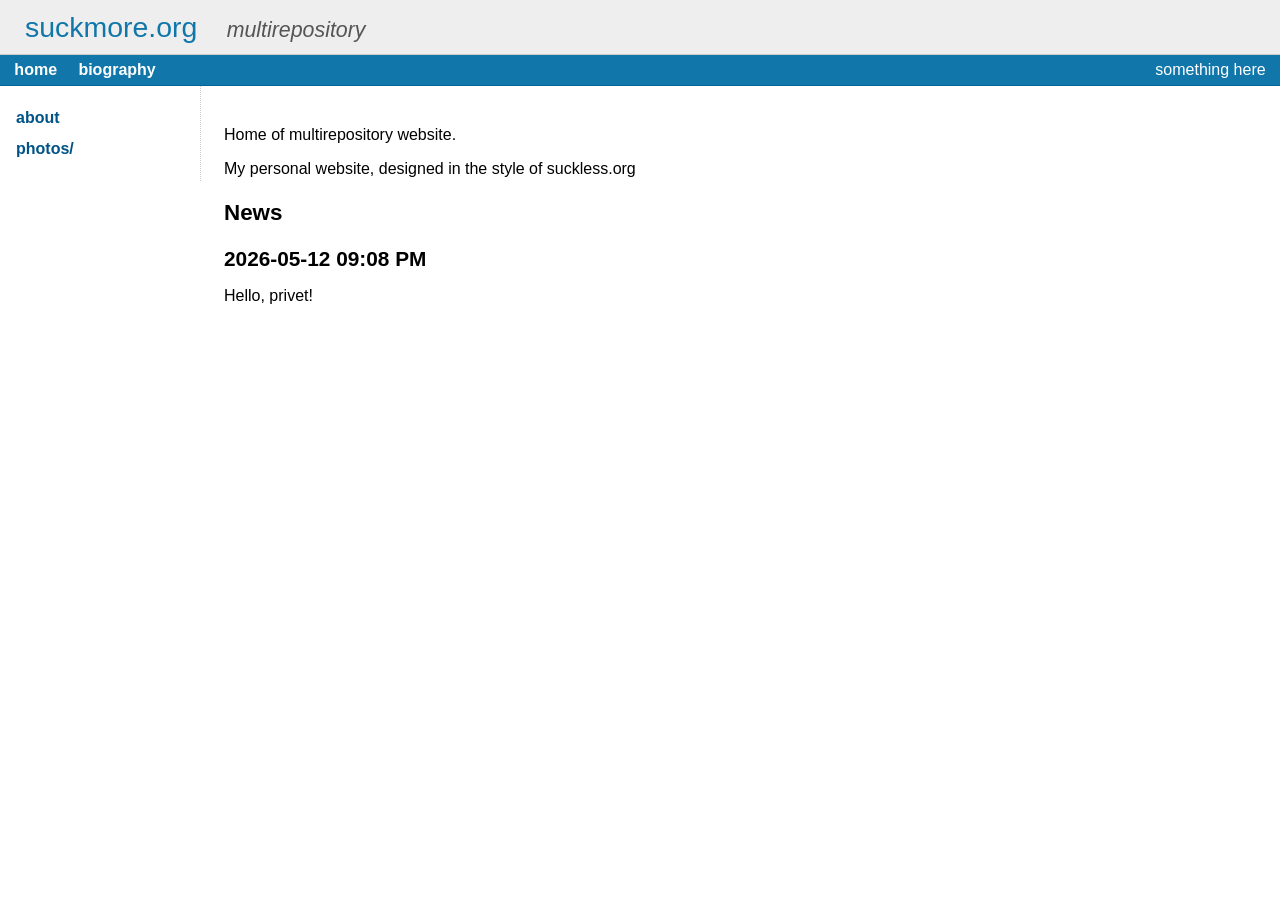
<file: index.html>
<!doctype html>
<html>
<head>
	<meta charset="utf-8">
	<title>multirepository website</title>
	<link rel="icon" type="image/x-icon" href="/favicon.ico">
	<link rel="stylesheet" type="text/css" href="css/style.css"/>
</head>
<body>

<div id="header">
	<a id="headerLink">suckmore.org</a>
	<span class="hidden"> - </span>
	<span id="headerSubtitle">multirepository</span>
</div>
<hr class="hidden"/>
<div id="menu">
	<a href="/"><b>home</b></a>
	<a href="/biography/"><b>biography</b></a>
	<span class="right">
		<a>something here</a>
	</span>
</div>
<hr class="hidden"/>
<div id="content">
<div id="nav">
	<ul>
	<li><a href="/"><b>about</b></a></li>
	<li><a href="/photos/"><b>photos/</b></a></li>
	</ul>
</div>
<hr class="hidden"/>
<div id="main">

<p>Home of multirepository website.</p>
<p>My personal website, designed in the style of suckless.org</p>
<h1>News</h1>
<h2>2026-05-12 09:08 PM</h2>
<p>Hello, privet!</p>
</div>

</div>

</body>
</html>
</file>
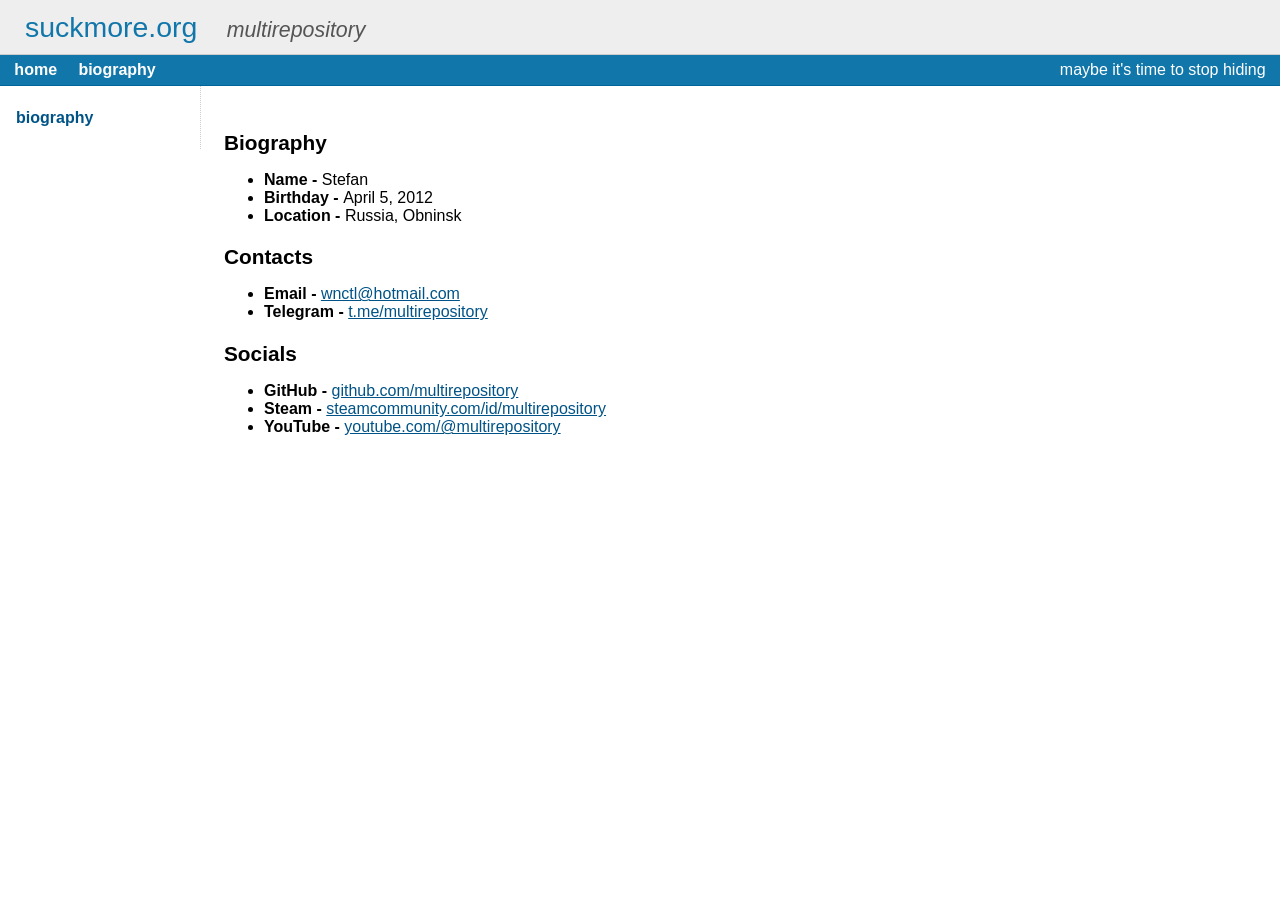
<file: biography/index.html>
<!doctype html>
<html>
<head>
	<meta charset="utf-8">
	<title>multirepository website</title>
	<link rel="stylesheet" type="text/css" href="../css/style.css"/>
</head>
<body>

<div id="header">
	<a id="headerLink">suckmore.org</a>
	<span class="hidden"> - </span>
	<span id="headerSubtitle">multirepository</span>
</div>
<hr class="hidden"/>
<div id="menu">
	<a href="/"><b>home</b></a>
	<a href="/biography/"><b>biography</b></a>
	<span class="right">
		<a>maybe it's time to stop hiding</a>
	</span>
</div>
<hr class="hidden"/>
<div id="content">
<div id="nav">
	<ul>
	<li><a href="/biography/"><b>biography</b></a></li>
	</ul>
</div>
<hr class="hidden"/>
<div id="main">

<h2>Biography</h2>
<ul>
<li><strong>Name - </strong>Stefan</li>
<li><strong>Birthday - </strong>April 5, 2012</li>
<li><strong>Location - </strong>Russia, Obninsk</li>
</ul>
<h2>Contacts</h2>
<ul>
<li><strong>Email - </strong><a href="mailto:wnctl@hotmail.com" target="_blank" rel="noopener noreferrer">wnctl@hotmail.com</a></li>
<li><strong>Telegram - </strong><a href="https://t.me/multirepository" target="_blank" rel="noopener noreferrer">t.me/multirepository</a></li>
</ul>
<h2>Socials</h2>
<ul>
<li><strong>GitHub - </strong><a href="https://github.com/multirepository" target="_blank" rel="noopener noreferrer">github.com/multirepository</a></li>
<li><strong>Steam - </strong><a href="https://steamcommunity.com/profiles/76561199427785553" target="_blank" rel="noopener noreferrer">steamcommunity.com/id/multirepository</a></li>
<li><strong>YouTube - </strong><a href="https://youtube.com/@multirepository" target="_blank" rel="noopener noreferrer">youtube.com/@multirepository</a></li>
</ul>
</div>

</div>

</body>
</html>
</file>
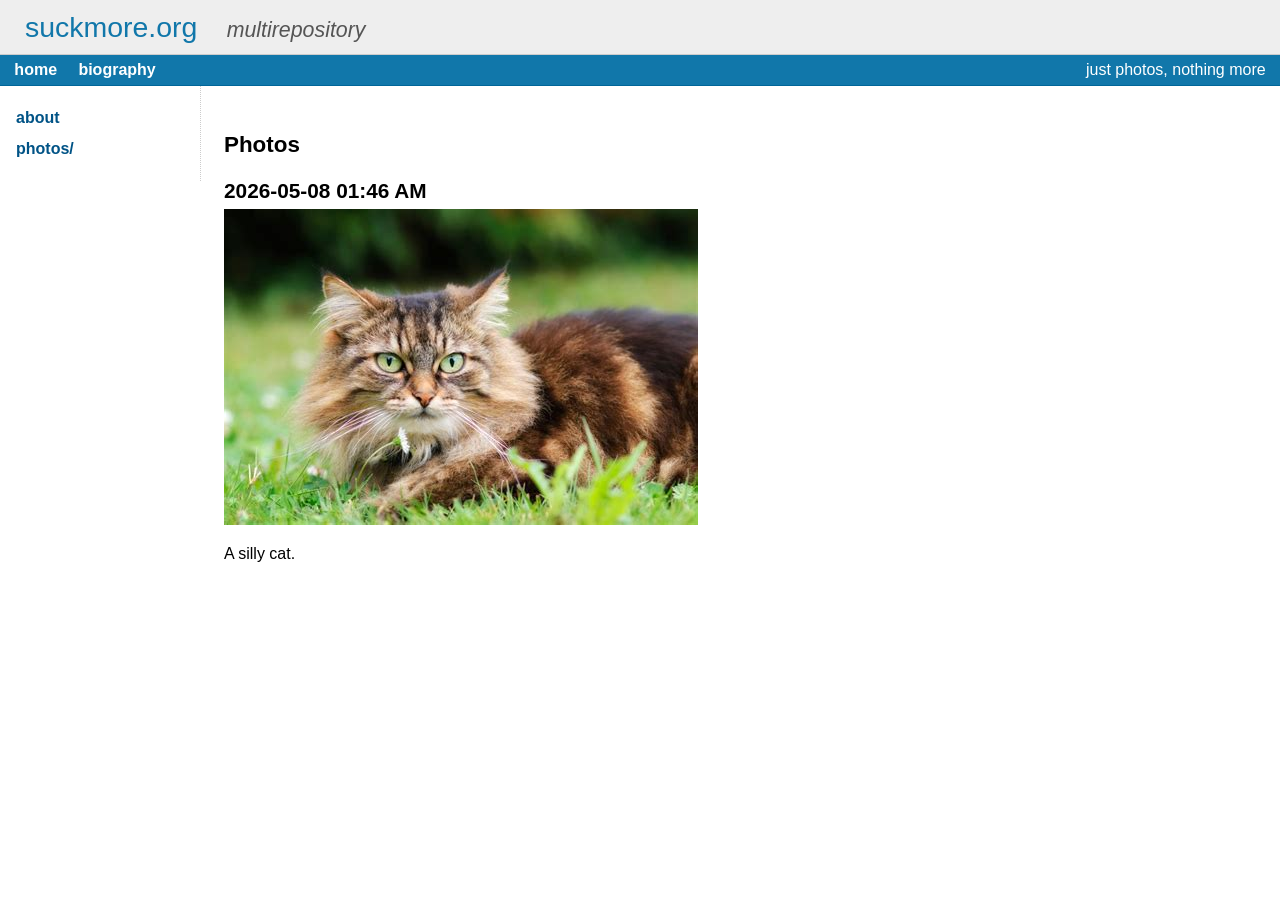
<file: photos/index.html>
<!doctype html>
<html>
<head>
	<meta charset="utf-8">
	<title>multirepository website</title>
	<link rel="stylesheet" type="text/css" href="../css/style.css"/>
</head>
<body>

<div id="header">
	<a id="headerLink">suckmore.org</a>
	<span class="hidden"> - </span>
	<span id="headerSubtitle">multirepository</span>
</div>
<hr class="hidden"/>
<div id="menu">
	<a href="/"><b>home</b></a>
	<a href="/biography/"><b>biography</b></a>
	<span class="right">
		<a>just photos, nothing more</a>
	</span>
</div>
<hr class="hidden"/>
<div id="content">
<div id="nav">
	<ul>
	<li><a href="/"><b>about</b></a></li>
	<li><a href="/photos/"><b>photos/</b></a></li>
	</ul>
</div>
<hr class="hidden"/>
<div id="main">

<h1>Photos</h1>
<h2>2026-05-08 01:46 AM</h2>
<img src="cat.jpg" alt="cat" />
<p>A silly cat.</p>

</div>

</div>

</body>
</html>
</file>
<file: css/style.css>
html {
	overflow-y: scroll;
}

body {
	background-color: #fff;
	color: #000;
	font-family: sans-serif;
	padding: 0;
	margin: 0;
}

a {
	color: #005386;
}

#header a, #nav a, #menu a {
	text-decoration: none;
}

#nav a:hover {
	background-color: #ddd;
}

#menu {
	clear: both;
	color: #069;
	overflow: hidden;
	background-color: #17a;
	padding: 0.7ex;
	border-top: 1px solid #ccc;
	border-bottom: 1px solid #069;
}

#menu a {
	padding: 0.5ex 1ex;
	color: #fff;
}

#menu a:hover {
	background-color: #069;
}

#header {
	background-color: #eee;
	clear: both;
	color: #555;
	font-size: 1.78em;
	padding: 0.7ex 0.7ex 0.7ex 0.7em;
}

#headerLink {
	color: #17a;
	margin-left: 5px;
}

h1 {
	margin: 1em 1ex 0.5ex 0;
	font-size: 1.4em;
}

h2 {
	margin: 1em 1ex 0.5ex 0;
	font-size: 1.3em;
}

#headerSubtitle {
	font-size: 0.75em;
	font-style: italic;
	margin-left: 1em;
}

#content {
	clear: both;
	margin: 0;
	padding: 0;
}

#nav {
	float: left;
	margin: 0 1px 0 0;
	padding: 1em 0;
	border-right: 1px dotted #ccc;
	width: 200px;
}

#nav ul {
	margin: 0;
	padding: 0;
}

#nav li {
	list-style: none;
	padding: 0;
	margin: 0;
}

#nav li a {
	display: block;
	margin: 0;
	padding: 0.8ex 2em 0.8ex 1em;
}

#main {
	margin: 0 0 0 200px;
	max-width: 50em;
	padding: 1.5em;
}

.right {
	float: right;
	margin: 0;
	padding: 0;
}

.hidden {
	display: none;
}

@media (prefers-color-scheme: dark) {
	body {
		background-color: #000;
		color: #bdbdbd;
	}
	#menu {
		border-top: 1px solid #222;
	}
	#header {
		background-color: #111;
	}
	#nav a:hover {
		background-color: #222;
	}
	a {
		color: #56c8ff;
	}
}
</file>
